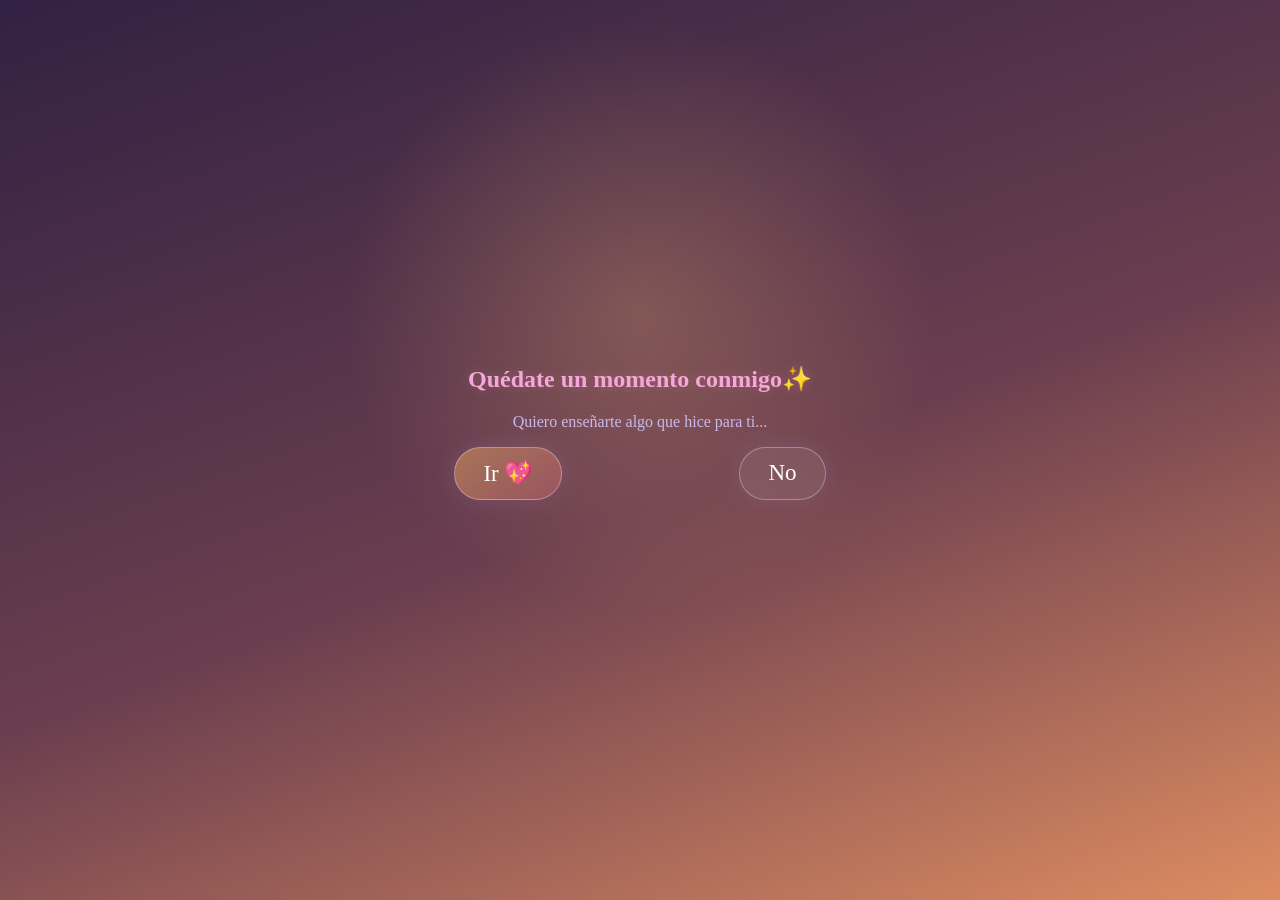
<file: index.html>
<!DOCTYPE html>
<html lang="es">

<head>
    <meta charset="UTF-8">

    <meta name="viewport"
        content="width=device-width, initial-scale=1.0">

    <title>For You ❤️</title>

    <link rel="stylesheet" href="css/base.css">
    <link rel="stylesheet" href="css/game.css">
</head>


<body>

    <!-- ==================================================
         PANTALLA DE INICIO
    ================================================== -->

    <section id="inicio">

        <div class="inicio-contenido">

            <h1>Quédate un momento conmigo✨</h1>

            <p>
                 Quiero enseñarte algo que hice para ti...
            </p>

          <div class="botones-inicio">
                <button id="si" type="button">
                    Ir 💖
                </button>

                <button id="no" type="button">
                    No
                </button>
          </div>

            <div id="respuestaNo"></div>

        </div>

    </section>

    <div id="explosion" aria-hidden="true"></div>


    <!-- ==================================================
         UNIVERSO
    ================================================== -->

    <main id="universo">


    <!-- ==================================================
         LUZ CENTRAL
    ================================================== -->

    <div id="brillo"></div>


    <!-- ==================================================
         ESTRELLAS
    ================================================== -->

    <div id="estrellas"></div>


    <!-- ==================================================
         ESTRELLAS FUGACES
    ================================================== -->

    <div id="estrellasFugaces"></div>


    <!-- ==================================================
         FRASES
    ================================================== -->

    <div id="frases"></div>


    <!-- ==================================================
         FOTOS
    ================================================== -->

    <div id="fotos"></div>

    <!-- La luz del final aparece sobre los recuerdos, no los reemplaza. -->
    <div id="goldenHour" aria-hidden="true">
        <div class="golden-sol"></div>
        <div class="golden-horizonte"></div>
    </div>

    <div id="mensajeFinal" aria-live="polite">
        <div class="mensaje-final-contenido">
            <span>Time is nothing when...</span>
            <strong>I'm here with you.</strong>
        </div>
    </div>

    <div id="mensajeCierre" aria-live="polite">ya es todo man</div>

    <section id="juegoOverlay" aria-label="Juego de supervivencia espacial">
        <div id="supervivenciaMensaje" aria-live="assertive">!!SOBREVIVE!!</div>
        <div class="juego-integrado">
            <div id="info">
                <span class="label">PUNTUACIÓN</span>
                <span id="puntuacion">0</span>
            </div>
            <main class="zona-juego">
                <canvas id="juego" width="800" height="600" data-autostart="false"
                    aria-label="Juego espacial. Muévete con WASD o las flechas y dispara con Z."></canvas>
                <div id="mensaje">
                    <div class="game-over">
                        <div class="explosion" aria-hidden="true">💥</div>
                        <h2>GAME OVER</h2>
                        <p>Tu puntuación: <strong id="puntuacionFinal">0</strong></p>
                        <button type="button" onclick="reiniciar()">🚀 VOLVER A JUGAR</button>
                    </div>
                </div>
            </main>
            <div class="juego-controles">Mover: WASD / flechas <span>·</span> Disparar: Z</div>
            <button id="habilitarMusica" type="button" hidden>Activar música</button>
        </div>
    </section>


    <!-- ==================================================
         RECUERDO
    ================================================== -->

    <div id="recuerdo">

    <div class="recuerdo-titulo">
        Un recuerdo nuestro ❤️
    </div>

    <img
        src="assets/whatsapp.png.png"
        alt="Nuestro recuerdo"
    >

</div>

</main>

<section id="pergaminoOverlay" class="pergamino-overlay" aria-label="Pergamino desbloqueado" hidden>
   
    <iframe src="pergamino.html" title="Pergamino desbloqueado" loading="lazy"></iframe>
</section>


    <!-- ==================================================
         JAVASCRIPT
    ================================================== -->

    <script type="module" src="touhou chino/js/juego.js"></script>
    <script type="module" src="js/main.js"></script>

</body>

</html>
</file>
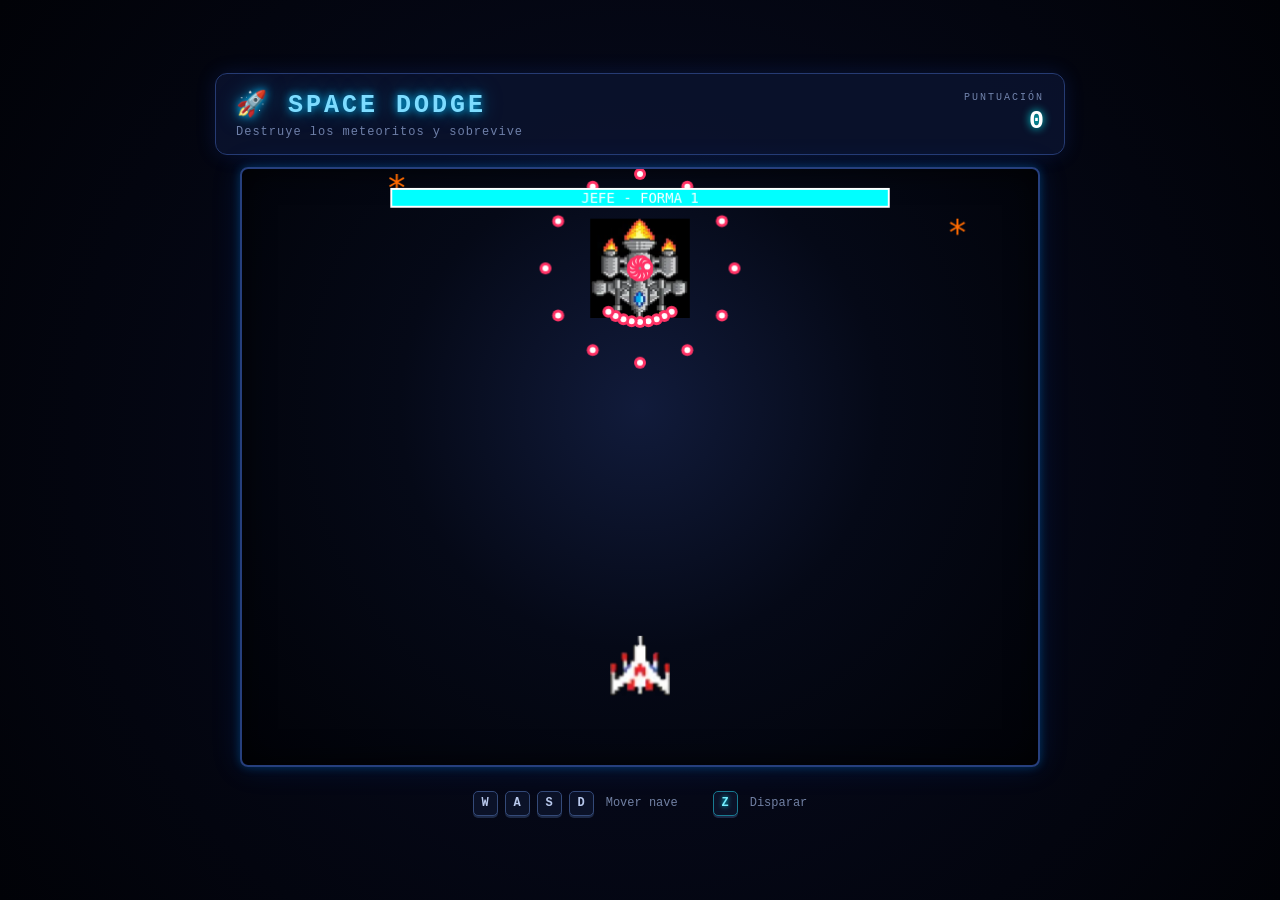
<file: touhou chino/index.html>
<!DOCTYPE html>
<html lang="es">

<head>
    <meta charset="UTF-8">
    <meta name="viewport" content="width=device-width, initial-scale=1.0">

    <title>Space Dodge</title>

    <link rel="stylesheet" href="css/main.css">
</head>

<body>

    <div class="juego-container">

        <header class="titulo">
            <div>
                <h1>🚀 SPACE DODGE</h1>
                <p>Destruye los meteoritos y sobrevive</p>
            </div>

            <div id="info">
                <span class="label">PUNTUACIÓN</span>
                <span id="puntuacion">0</span>
            </div>
        </header>


        <main class="zona-juego">

            <canvas
                id="juego"
                width="800"
                height="600">
            </canvas>

            <section id="pergaminoOverlay"
         class="pergamino-overlay"
         aria-label="Pergamino desbloqueado"
         hidden>

    <iframe
        src="../pergamino.html"
        title="Pergamino desbloqueado"
        loading="lazy">
    </iframe>

</section>

            <div id="mensaje">

                <div class="game-over">
                    <div class="explosion">💥</div>

                    <h2>GAME OVER</h2>

                    <p>
                        Tu puntuación:
                        <strong id="puntuacionFinal">0</strong>
                    </p>

                    <button onclick="reiniciar()">
                        🚀 VOLVER A JUGAR
                    </button>
                </div>

            </div>

        </main>


        <footer class="controles">

            <div>
                <span class="tecla">W</span>
                <span class="tecla">A</span>
                <span class="tecla">S</span>
                <span class="tecla">D</span>

                <span class="texto">
                    Mover nave
                </span>
            </div>

            <div>
                <span class="tecla tecla-disparo">Z</span>

                <span class="texto">
                    Disparar
                </span>
            </div>

        </footer>

    </div>


    <script type="module" src="js/juego.js"></script>

</body>
</html>
</file>
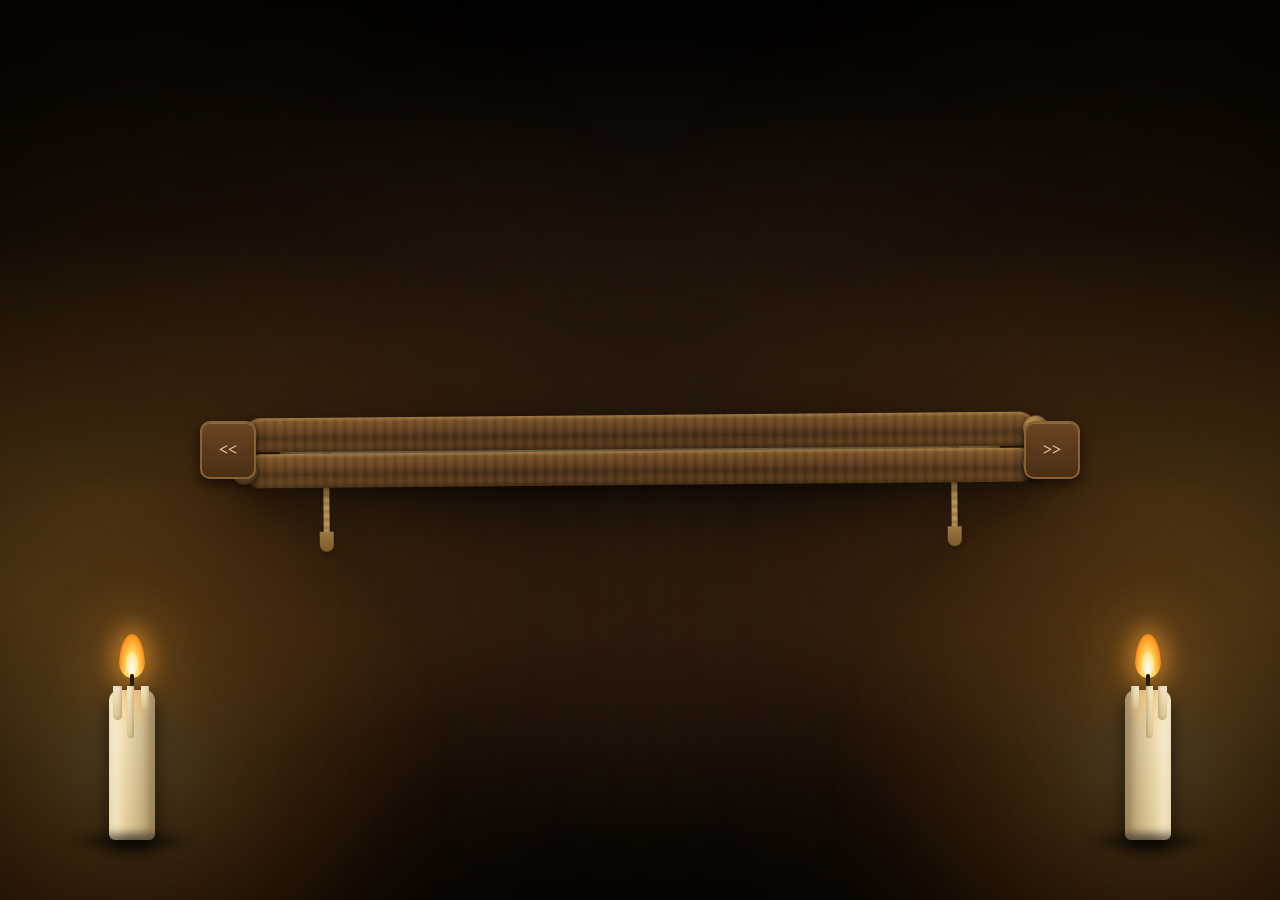
<file: pergamino.html>
<!DOCTYPE html>
<html lang="es">
<head>
<meta charset="UTF-8">
<meta name="viewport" content="width=device-width, initial-scale=1.0">
<title>Pergamino Interactivo</title>
<link rel="stylesheet" href="css/pergamino.css">
<script type="module" src="js/pergamino.js"></script>

</head>
<body>

  <div class="candlelight"></div>
    <!-- VELAS LATERALES -->
  <div class="candle candle-left">
    <div class="candle-glow"></div>
    <div class="flame">
      <div class="flame-inner"></div>
    </div>
    <div class="wick"></div>
    <div class="candle-body">
      <div class="drip drip-1"></div>
      <div class="drip drip-2"></div>
      <div class="drip drip-3"></div>
    </div>
    <div class="candle-shadow"></div>
  </div>

  <div class="candle candle-right">
    <div class="candle-glow"></div>
    <div class="flame">
      <div class="flame-inner"></div>
    </div>
    <div class="wick"></div>
    <div class="candle-body">
      <div class="drip drip-1"></div>
      <div class="drip drip-2"></div>
      <div class="drip drip-3"></div>
    </div>
    <div class="candle-shadow"></div>
  </div>


  <div class="scene">
    <button class="scroll-navigation" id="previousScroll" type="button"
      aria-label="Mostrar el pergamino anterior">&lt;&lt;</button>

    <div class="scroll-wrapper" id="scrollWrapper" role="button" tabindex="0"
      aria-expanded="false" aria-controls="scrollContent" aria-label="Abrir o cerrar el pergamino">

      <div class="rope left"></div>
      <div class="rope right"></div>

      <div class="rod rod-top"></div>

      <div class="parchment">
        <div class="poem-container">
          <div class="poem-ornament">❦ ❦ ❦</div>
          <h2 class="poem-title" id="scrollTitle"></h2>
          <div class="poem-divider"></div>

          <div class="poem" id="scrollContent" tabindex="0"
            aria-label="Contenido del pergamino; desplázate para continuar leyendo"></div>

          <div class="wax-seal"></div>
          <p class="scroll-count" id="scrollCount" aria-live="polite"></p>
        </div>
      </div>

      <div class="rod rod-bottom"></div>

    </div>

    <button class="scroll-navigation" id="nextScroll" type="button"
      aria-label="Mostrar el siguiente pergamino">&gt;&gt;</button>
  </div>

</body>
</html>
</file>
<file: css/base.css>
* {
    box-sizing: border-box;
}

html,
body {
    width: 100%;
    height: 100%;
    margin: 0;
}

body {
    overflow: hidden;
    background: #02020b;
    font-family: "caveat", cursive;
}

#universo {
    position: relative;
    width: 100vw;
    height: 100vh;
    overflow: hidden;
    background:
        radial-gradient(ellipse at 50% 52%, rgba(116, 95, 190, .20), transparent 46%),
        linear-gradient(180deg, #030817 0%, #09152f 34%, #28204d 64%, #100d25 100%);
    transition: background 2.5s ease;
}

#frases,
#fotos {
    position: absolute;
    inset: 0;
    overflow: hidden;
    pointer-events: none;
    contain: layout paint;
}
</file>
<file: css/game.css>
#juegoOverlay {
    position: absolute;
    inset: 0;
    z-index: 20;
    display: flex;
    align-items: center;
    justify-content: center;
    overflow: hidden;
    opacity: 0;
    visibility: hidden;
    pointer-events: none;
    transition: opacity 1.5s ease, visibility 0s linear 1.5s;
}

#universo.fase-supervivencia #juegoOverlay {
    opacity: 1;
    visibility: visible;
    pointer-events: auto;
    transition: opacity 1.5s ease;
}

#universo.pergamino-secreto #juegoOverlay {
    opacity: 1;
    visibility: visible;
    pointer-events: auto;
    transition: none;
}

.juego-integrado {
    position: relative;
    display: flex;
    flex-direction: column;
    align-items: center;
    gap: 10px;
    width: min(850px, 96vw);
    padding: 18px;
    color: #fff;
    font-family: "Courier New", monospace;
    text-shadow: 0 0 8px #00ffff;
}

#juegoOverlay #info {
    display: flex;
    flex-direction: column;
    align-items: center;
    gap: 3px;
    color: white;
}

#juegoOverlay #info .label {
    color: #b9c9ed;
    font-size: 10px;
    letter-spacing: 2px;
}

#juegoOverlay #puntuacion {
    font-size: 22px;
    font-weight: bold;
}

.zona-juego {
    position: relative;
    display: flex;
    justify-content: center;
    width: 100%;
}

.pergamino-overlay {
    position: fixed;
    inset: 0;
    z-index: 1001;
    display: flex;
    justify-content: center;
    background: rgba(0, 0, 0, .82);
    opacity: 1;
}

.pergamino-overlay[hidden] {
    display: none;
}

.pergamino-overlay.portal-transicion {
    background: #000;
    opacity: 0;
    transition: opacity 1.8s ease;
}

.pergamino-overlay.portal-transicion.portal-oscurece {
    opacity: 1;
}

.pergamino-overlay iframe {
    width: 100%;
    height: 100%;
    border: 0;
}

.pergamino-overlay.portal-transicion iframe {
    opacity: 0;
    transition: opacity 2.4s ease;
}

.pergamino-overlay.portal-transicion.portal-ilumina iframe {
    opacity: 1;
}

.cerrar-pergamino {
    position: absolute;
    top: 12px;
    right: 12px;
    z-index: 1;
}

.pergamino-overlay.portal-transicion .cerrar-pergamino {
    opacity: 0;
    transition: opacity 2.4s ease;
}

.pergamino-overlay.portal-transicion.portal-ilumina .cerrar-pergamino {
    opacity: 1;
}

#juegoOverlay #juego {
    display: block;
    width: min(800px, 92vw);
    height: auto;
    max-height: 68vh;
    aspect-ratio: 4 / 3;
    border: 1px solid rgba(125, 220, 255, .65);
    border-radius: 8px;
    background: rgba(1, 2, 7, .12);
    box-shadow: 0 0 22px rgba(0, 150, 255, .35);
}

#juegoOverlay #mensaje {
    position: absolute;
    inset: 0;
    display: none;
    align-items: center;
    justify-content: center;
    border-radius: 8px;
    background: rgba(0, 0, 15, .78);
    backdrop-filter: blur(3px);
}

#juegoOverlay .game-over {
    padding: 25px 38px;
    border: 1px solid #31529c;
    border-radius: 15px;
    background: rgba(8, 14, 35, .96);
    text-align: center;
    box-shadow: 0 0 25px rgba(0, 150, 255, .3);
}

#juegoOverlay .explosion {
    margin-bottom: 5px;
    font-size: 40px;
    animation: supervivencia-pulso .8s infinite alternate;
}

#juegoOverlay .game-over h2 {
    margin: 5px 0 15px;
    color: #ff5364;
    font-size: 28px;
    letter-spacing: 4px;
}

#juegoOverlay .game-over p {
    color: #b9c9ed;
}

#juegoOverlay .game-over strong {
    color: white;
    font-size: 20px;
}

#juegoOverlay button {
    margin-top: 12px;
    padding: 10px 18px;
    border: 1px solid #2c91c9;
    border-radius: 7px;
    background: linear-gradient(180deg, #1674a8, #0b3d61);
    color: white;
    font: bold 12px "Courier New", monospace;
    cursor: pointer;
}

.juego-controles {
    color: rgba(224, 235, 255, .85);
    font: 12px "Courier New", monospace;
    text-align: center;
    text-shadow: 0 0 8px #00bfff;
}

.juego-controles span {
    padding: 0 8px;
    color: #7ddcff;
}

#habilitarMusica:not([hidden]) {
    display: block;
}

#supervivenciaMensaje {
    position: absolute;
    top: 9vh;
    left: 50%;
    z-index: 2;
    color: #fff;
    font: 900 clamp(32px, 7vw, 76px) "Courier New", monospace;
    letter-spacing: .08em;
    text-align: center;
    text-shadow: 0 0 10px #ff315b, 0 0 28px #ff164e, 0 0 55px #ff0055;
    opacity: 0;
    visibility: hidden;
    pointer-events: none;
    transform: translateX(-50%);
}

#supervivenciaMensaje.visible {
    opacity: 1;
    visibility: visible;
    animation: supervivencia-temblor .12s linear infinite;
}

@keyframes supervivencia-temblor {
    0%, 100% { transform: translate(-50%, 0) rotate(0); }
    25% { transform: translate(calc(-50% - 3px), 2px) rotate(-1deg); }
    50% { transform: translate(calc(-50% + 3px), -2px) rotate(1deg); }
    75% { transform: translate(calc(-50% - 2px), -1px) rotate(-.5deg); }
}

@keyframes supervivencia-pulso {
    from { transform: scale(.9); opacity: .7; }
    to { transform: scale(1.1); opacity: 1; }
}

@media (max-width: 600px) {
    #juegoOverlay {
        align-items: flex-end;
    }

    .juego-integrado {
        gap: 7px;
        padding: 8px;
    }

    #juegoOverlay #juego {
        width: min(92vw, 800px);
        max-height: 58vh;
    }

    #supervivenciaMensaje {
        top: 13vh;
    }

    .juego-controles {
        font-size: 10px;
    }
}

@media (prefers-reduced-motion: reduce) {
    #supervivenciaMensaje.visible {
        animation: none;
    }
}
</file>
<file: touhou chino/css/main.css>
/* ==========================================
   CONFIGURACIÓN GENERAL
========================================== */

* {
    box-sizing: border-box;
}

html,
body {
    margin: 0;
    padding: 0;

    width: 100%;
    min-height: 100%;

    font-family:
        "Courier New",
        monospace;

    background:
        radial-gradient(
            circle at center,
            #101936 0%,
            #050817 45%,
            #010207 100%
        );

    color: white;
}


/* ==========================================
   FONDO
========================================== */

body {
    display: flex;

    justify-content: center;
    align-items: center;

    min-height: 100vh;

    overflow: hidden;
}


/* ==========================================
   CONTENEDOR DEL JUEGO
========================================== */

.juego-container {

    width: 850px;

    max-width: 95vw;

    position: relative;
}


/* ==========================================
   TÍTULO
========================================== */

.titulo {

    display: flex;

    justify-content: space-between;

    align-items: center;

    margin-bottom: 12px;

    padding: 15px 20px;

    background:
        rgba(10, 18, 45, 0.9);

    border: 1px solid #263b73;

    border-radius: 12px;

    box-shadow:
        0 0 20px rgba(40, 100, 255, 0.15);
}


.titulo h1 {

    margin: 0;

    font-size: 25px;

    letter-spacing: 3px;

    color: #7ddcff;

    text-shadow:
        0 0 8px #00bfff,
        0 0 20px rgba(0, 191, 255, 0.5);
}


.titulo p {

    margin: 5px 0 0;

    color: #6e7fa8;

    font-size: 12px;

    letter-spacing: 1px;
}


/* ==========================================
   PUNTUACIÓN
========================================== */

#info {

    display: flex;

    flex-direction: column;

    align-items: flex-end;

    gap: 4px;
}


#info .label {

    font-size: 10px;

    letter-spacing: 2px;

    color: #7284ad;
}


#puntuacion {

    font-size: 25px;

    font-weight: bold;

    color: #ffffff;

    text-shadow:
        0 0 8px #00ffff;
}


/* ==========================================
   ZONA DEL JUEGO
========================================== */

.zona-juego {

    position: relative;

    width: 100%;

    display: flex;

    justify-content: center;
}

.pergamino-overlay {
    position: fixed;
    inset: 0;
    z-index: 1001;
    display: flex;
    justify-content: center;
    background: rgba(0, 0, 0, 0.82);
    opacity: 1;
}

.pergamino-overlay[hidden] {
    display: none;
}

.pergamino-overlay.portal-transicion {
    background: #000;
    opacity: 0;
    transition: opacity 1.8s ease;
}

.pergamino-overlay.portal-transicion.portal-oscurece {
    opacity: 1;
}

.pergamino-overlay iframe {
    width: 100%;
    height: 100%;
    border: 0;
}

.pergamino-overlay.portal-transicion iframe {
    opacity: 0;
    transition: opacity 2.4s ease;
}

.pergamino-overlay.portal-transicion.portal-ilumina iframe {
    opacity: 1;
}

.cerrar-pergamino {
    position: absolute;
    top: 12px;
    right: 12px;
    z-index: 1;
}


/* ==========================================
   CANVAS
========================================== */

canvas {

    display: block;

    width: 800px;

    height: 600px;

    max-width: 100%;

    background:

        radial-gradient(
            circle at 50% 40%,
            #111b3b 0%,
            #050917 45%,
            #010207 100%
        );

    border: 2px solid #263f7d;

    border-radius: 8px;

    box-shadow:

        0 0 10px rgba(0, 150, 255, 0.3),

        0 0 30px rgba(0, 100, 255, 0.15),

        inset 0 0 30px rgba(0, 0, 0, 0.8);
}


/* ==========================================
   PANTALLA GAME OVER
========================================== */

#mensaje {

    position: absolute;

    inset: 0;

    display: none;

    justify-content: center;

    align-items: center;

    background:
        rgba(0, 0, 15, 0.78);

    backdrop-filter:
        blur(3px);

    border-radius: 8px;
}


/* ==========================================
   PANEL GAME OVER
========================================== */

.game-over {

    text-align: center;

    padding: 35px 55px;

    background:
        rgba(8, 14, 35, 0.96);

    border: 1px solid #31529c;

    border-radius: 15px;

    box-shadow:
        0 0 25px rgba(0, 150, 255, 0.3);
}


.explosion {

    font-size: 50px;

    margin-bottom: 5px;

    animation:
        explosion 0.8s infinite alternate;
}


.game-over h2 {

    margin: 5px 0 15px;

    font-size: 36px;

    letter-spacing: 5px;

    color: #ff5364;

    text-shadow:
        0 0 10px #ff3048;
}


.game-over p {

    color: #9ba9cc;

    font-size: 15px;
}


.game-over strong {

    color: white;

    font-size: 20px;
}


/* ==========================================
   BOTÓN
========================================== */

button {

    margin-top: 15px;

    padding: 13px 25px;

    border: 1px solid #2c91c9;

    border-radius: 7px;

    background:
        linear-gradient(
            180deg,
            #1674a8,
            #0b3d61
        );

    color: white;

    font-family:
        "Courier New",
        monospace;

    font-weight: bold;

    letter-spacing: 1px;

    cursor: pointer;

    transition:
        transform 0.15s,
        box-shadow 0.15s;
}


button:hover {

    transform:
        translateY(-2px);

    box-shadow:
        0 0 15px rgba(0, 200, 255, 0.5);
}


button:active {

    transform:
        translateY(0);
}


/* ==========================================
   CONTROLES
========================================== */

.controles {

    display: flex;

    justify-content: center;

    gap: 35px;

    margin-top: 12px;

    padding: 12px;

    color: #7180a3;

    font-size: 12px;
}


.controles > div {

    display: flex;

    align-items: center;

    gap: 5px;
}


.tecla {

    display: inline-flex;

    justify-content: center;

    align-items: center;

    width: 25px;

    height: 25px;

    margin-right: 2px;

    border: 1px solid #344a78;

    border-radius: 5px;

    background: #0b1228;

    color: #b9c9ed;

    font-weight: bold;

    box-shadow:
        0 2px 0 #1d2946;
}


.tecla-disparo {

    color: #75efff;

    border-color: #187b91;

    text-shadow:
        0 0 5px #00eaff;
}


.texto {

    margin-left: 5px;
}


/* ==========================================
   ANIMACIONES
========================================== */

@keyframes explosion {

    from {

        transform:
            scale(0.9);

        opacity: 0.7;
    }

    to {

        transform:
            scale(1.1);

        opacity: 1;
    }
}


/* ==========================================
   PANTALLAS PEQUEÑAS
========================================== */

@media (max-width: 700px) {

    .titulo {

        padding: 10px 12px;
    }

    .titulo h1 {

        font-size: 17px;
    }

    .titulo p {

        display: none;
    }

    #puntuacion {

        font-size: 20px;
    }

    .controles {

        gap: 10px;

        font-size: 10px;
    }

    .texto {

        display: none;
    }

}
</file>
<file: css/pergamino.css>
/* ============================================================
PERGAMINO INTERACTIVO — CSS AVANZADO
============================================================ */

* { margin: 0; padding: 0; box-sizing: border-box; }

body {
min-height: 100vh;
display: flex;
align-items: center;
justify-content: center;

font-family: 'Georgia', 'Times New Roman', serif;

background:
    /* Luz muy tenue detrás del pergamino */
    radial-gradient(
    ellipse at 50% 48%,
    rgba(100, 70, 35, 0.22) 0%,
    rgba(45, 28, 14, 0.30) 35%,
    transparent 60%
    ),

    /* Zona de oscuridad izquierda */
    radial-gradient(
    ellipse at 0% 50%,
    rgba(0, 0, 0, 0.72) 0%,
    transparent 48%
    ),

    /* Zona de oscuridad derecha */
    radial-gradient(
    ellipse at 100% 50%,
    rgba(0, 0, 0, 0.72) 0%,
    transparent 48%
    ),

    /* Oscuridad superior */
    linear-gradient(
    180deg,
    #080503 0%,
    #160d07 35%,
    #21140a 70%,
    #0a0603 100%
    );

overflow: hidden;
}



    /* ----------------------------------------------------------
    VELAS LATERALES
    ---------------------------------------------------------- */
.candle {
    position: fixed;
    bottom: 60px;
    width: 60px;
    z-index: 15;
    pointer-events: none;
}

.candle-left  { left: 8%; }
.candle-right { right: 8%; transform: scaleX(-1); } /* espejo */

/* --- Cuerpo de cera --- */
.candle-body {
    position: relative;
    width: 46px;
    height: 150px;
    margin: 0 auto;
    border-radius: 10px 10px 6px 6px;
    background:
    /* vetas y brillo de la cera */
    linear-gradient(90deg,
        rgba(255,255,255,0.0) 0%,
        rgba(255,245,215,0.55) 18%,
        rgba(230,210,160,0.15) 40%,
        rgba(120,90,50,0.35) 90%),
    linear-gradient(180deg, #f0e0b8 0%, #dcc794 100%);
    box-shadow:
    inset -6px 0 10px rgba(90, 60, 25, 0.35),
    inset 4px 0 8px rgba(255, 250, 230, 0.5),
    0 10px 20px rgba(0,0,0,0.6);
}

/* Llama que ilumina la parte superior de la cera */
.candle-body::before {
    content: '';
    position: absolute;
    top: 0;
    left: 0;
    width: 100%;
    height: 40px;
    border-radius: 10px 10px 0 0;
    background: radial-gradient(ellipse at 50% 0%,
                rgba(255, 190, 90, 0.55), transparent 75%);
    animation: waxGlow 2.8s ease-in-out infinite;
}

/* --- Cera derretida (gotas) --- */
.drip {
    position: absolute;
    top: -4px;
    background: linear-gradient(180deg, #f5e8c8, #d8c48e);
    border-radius: 0 0 8px 8px;
    box-shadow: inset -2px 0 3px rgba(90,60,25,0.25);
}

.drip-1 { left: 4px;  width: 9px; height: 34px; }
.drip-2 { left: 18px; width: 7px; height: 52px; }
.drip-3 { left: 32px; width: 8px; height: 24px; }

/* --- Mecha --- */
.wick {
    position: absolute;
    top: -16px;
    left: 50%;
    transform: translateX(-50%);
    width: 4px;
    height: 16px;
    background: linear-gradient(180deg, #1a120a, #3a2a15);
    border-radius: 2px;
}

/* --- Llama --- */
.flame {
    position: absolute;
    top: -56px;
    left: 50%;
    transform: translateX(-50%);
    width: 26px;
    height: 44px;
    background: radial-gradient(ellipse at 50% 80%,
                #fff8dc 0%, #ffd45e 35%,
                #ff9820 65%, rgba(255, 90, 20, 0.0) 100%);
    border-radius: 50% 50% 50% 50% / 65% 65% 35% 35%;
    filter: blur(0.4px);
    transform-origin: 50% 100%;
    animation: flickerFlame 2.2s ease-in-out infinite;
    box-shadow:
    0 0 20px 8px rgba(255, 170, 60, 0.45),
    0 0 60px 25px rgba(255, 140, 40, 0.20);
}

.flame-inner {
    position: absolute;
    bottom: 4px;
    left: 50%;
    transform: translateX(-50%);
    width: 12px;
    height: 22px;
    background: radial-gradient(ellipse at 50% 80%,
                #ffffff 0%, #ffe9a0 60%, transparent 100%);
    border-radius: 50% 50% 50% 50% / 60% 60% 40% 40%;
    animation: flickerFlame 1.6s ease-in-out infinite reverse;
}

/* ============================================================
ILUMINACIÓN REALISTA DE LAS VELAS
============================================================ */

/* Halo principal de cada llama */
.candle-glow {
position: absolute;
top: -210px;
left: 50%;
transform: translateX(-50%);

width: 620px;
height: 620px;
border-radius: 50%;

background:
    radial-gradient(
    circle at 50% 45%,
    rgba(255, 235, 160, 0.18) 0%,
    rgba(255, 190, 80, 0.13) 18%,
    rgba(255, 150, 40, 0.075) 38%,
    rgba(255, 120, 30, 0.025) 58%,
    transparent 74%
    );

filter: blur(8px);
mix-blend-mode: screen;

animation:
    candleLight 2.1s ease-in-out infinite alternate,
    candleDrift 4.7s ease-in-out infinite;
}


/* Luz irregular que afecta al pergamino */
.scene::before,
.scene::after {
content: '';
position: fixed;
top: -20%;
width: 65vw;
height: 150vh;

pointer-events: none;
z-index: 8;

filter: blur(12px);
mix-blend-mode: screen;
}


/* Luz de la vela izquierda */
.scene::before {
left: -5%;

background:
    radial-gradient(
    ellipse at 12% 58%,
    rgba(255, 185, 75, 0.16) 0%,
    rgba(255, 155, 45, 0.10) 20%,
    rgba(255, 130, 30, 0.045) 42%,
    transparent 70%
    );

animation:
    candleSweepLeft 2.8s ease-in-out infinite alternate;
}


/* Luz de la vela derecha */
.scene::after {
right: -5%;

background:
    radial-gradient(
    ellipse at 88% 58%,
    rgba(255, 185, 75, 0.16) 0%,
    rgba(255, 155, 45, 0.10) 20%,
    rgba(255, 130, 30, 0.045) 42%,
    transparent 70%
    );

animation:
    candleSweepRight 3.1s ease-in-out infinite alternate;
}


/* ============================================================
SOMBRA AMBIENTAL DE LAS VELAS
============================================================ */

.candle-shadow {
position: absolute;
bottom: -14px;
left: 50%;

width: 130px;
height: 25px;

transform: translateX(-50%);

border-radius: 50%;

background:
    radial-gradient(
    ellipse at center,
    rgba(0, 0, 0, 0.65) 0%,
    rgba(0, 0, 0, 0.38) 35%,
    rgba(0, 0, 0, 0.12) 60%,
    transparent 75%
    );

filter: blur(3px);

animation: candleShadow 2.3s ease-in-out infinite;
}


/* ============================================================
ANIMACIONES NATURALES DE LA LUZ
============================================================ */

@keyframes candleLight {

0% {
    opacity: 0.65;
    transform: translateX(-50%) scale(0.94);
}

20% {
    opacity: 0.85;
    transform: translateX(-51%) scale(1.02);
}

43% {
    opacity: 0.72;
    transform: translateX(-48%) scale(0.97);
}

67% {
    opacity: 0.92;
    transform: translateX(-52%) scale(1.06);
}

82% {
    opacity: 0.70;
    transform: translateX(-49%) scale(0.96);
}

100% {
    opacity: 0.82;
    transform: translateX(-50%) scale(1);
}
}


@keyframes candleDrift {

0% {
    margin-left: -5px;
}

50% {
    margin-left: 8px;
}

100% {
    margin-left: -3px;
}
}


/* Barrido irregular de luz izquierda */
@keyframes candleSweepLeft {

0% {
    opacity: 0.55;
    transform: translateX(-18px) scale(0.96);
}

30% {
    opacity: 0.85;
    transform: translateX(8px) scale(1.02);
}

55% {
    opacity: 0.62;
    transform: translateX(-4px) scale(0.98);
}

80% {
    opacity: 0.92;
    transform: translateX(18px) scale(1.04);
}

100% {
    opacity: 0.68;
    transform: translateX(2px) scale(1);
}
}


/* Barrido irregular de luz derecha */
@keyframes candleSweepRight {

0% {
    opacity: 0.68;
    transform: translateX(18px) scale(1);
}

25% {
    opacity: 0.90;
    transform: translateX(-8px) scale(1.04);
}

50% {
    opacity: 0.58;
    transform: translateX(5px) scale(0.97);
}

75% {
    opacity: 0.88;
    transform: translateX(-15px) scale(1.03);
}

100% {
    opacity: 0.65;
    transform: translateX(-2px) scale(0.98);
}
}


/* Sombra que cambia con el movimiento de la llama */
@keyframes candleShadow {

0%,
100% {
    opacity: 0.65;
    transform: translateX(-50%) scaleX(0.90) scaleY(0.85);
}

25% {
    opacity: 0.48;
    transform: translateX(-47%) scaleX(1.08) scaleY(0.95);
}

50% {
    opacity: 0.72;
    transform: translateX(-53%) scaleX(0.82) scaleY(0.80);
}

75% {
    opacity: 0.42;
    transform: translateX(-49%) scaleX(1.16) scaleY(1);
}
}

/* Las varillas proyectan sombra simulada sobre el papel */
.rod { z-index: 6; }

/* ----------------------------------------------------------
    NUEVAS ANIMACIONES
    ---------------------------------------------------------- */
@keyframes flickerFlame {
    0%, 100% { transform: translateX(-50%) scale(1) rotate(0deg); }
    25%      { transform: translateX(-52%) scale(1.05, 0.95) rotate(-2deg); }
    50%      { transform: translateX(-48%) scale(0.95, 1.08) rotate(2deg); }
    70%      { transform: translateX(-51%) scale(1.02, 0.98) rotate(-1deg); }
}

@keyframes glowPulse {
    0%, 100% { opacity: 0.85; transform: translateX(-50%) scale(1); }
    50%      { opacity: 1;    transform: translateX(-50%) scale(1.12); }
}

@keyframes waxGlow {
    0%, 100% { opacity: 0.7; }
    50%      { opacity: 1; }
}

@keyframes shadowPulse {
    0%, 100% { opacity: 0.8; transform: translateX(-50%) scaleX(1); }
    50%      { opacity: 0.5; transform: translateX(-50%) scaleX(1.15); }
}

/* Barridos de luz que recorren el pergamino, como si el aire
    moviera las llamas */
@keyframes lightSweepL {
    0%, 100% { opacity: 0.7; transform: translateX(0); }
    50%      { opacity: 1;   transform: translateX(30px); }
}

@keyframes lightSweepR {
    0%, 100% { opacity: 0.7; transform: translateX(0); }
    50%      { opacity: 1;   transform: translateX(-30px); }
}

/* ----------------------------------------------------------
    RESPONSIVE DE LAS VELAS
    ---------------------------------------------------------- */
@media (max-width: 900px) {
    .candle { display: none; } /* en móvil estorbarían */
    .scene::before, .scene::after { display: none; }
}




/* ----------------------------------------------------------
    VARIABLES DE ESTADO
    ---------------------------------------------------------- */
:root {
  --scroll-duration: 1.4s;
  --parchment: #e8d5a3;
}

/* ----------------------------------------------------------
    ESCENARIO: luz de vela + polvo flotante
    ---------------------------------------------------------- */
.scene { position: relative; z-index: 1; }

.candlelight {
position: fixed;
inset: 0;
pointer-events: none;

background:
    radial-gradient(
    ellipse at 8% 55%,
    rgba(255, 170, 55, 0.13),
    transparent 38%
    ),
    radial-gradient(
    ellipse at 92% 55%,
    rgba(255, 170, 55, 0.13),
    transparent 38%
    );

animation: ambientCandleFlicker 2.4s ease-in-out infinite;
z-index: 10;

mix-blend-mode: screen;
}


@keyframes ambientCandleFlicker {

0% {
    opacity: 0.65;
}

18% {
    opacity: 0.85;
}

37% {
    opacity: 0.72;
}

51% {
    opacity: 0.95;
}

68% {
    opacity: 0.70;
}

84% {
    opacity: 0.88;
}

100% {
    opacity: 0.68;
}
}

/* Transición suave entre pergaminos */
.scroll-wrapper.changing .parchment {
filter: brightness(0.72);
}

.scroll-wrapper.changing .poem-container {
opacity: 0;
transform: translateY(10px);
transition: opacity 0.45s ease, transform 0.45s ease;
}

.scroll-wrapper:hover .parchment {
filter: brightness(1.05);
}

/* ----------------------------------------------------------
    CONTENEDOR DEL PERGAMINO
    ---------------------------------------------------------- */
.scroll-wrapper {
position: relative;
width: min(720px, calc(100vw - 140px));
display: flex;
justify-content: center;
cursor: pointer;

transform: rotate(-0.5deg);

filter:
    drop-shadow(0 20px 25px rgba(0, 0, 0, 0.65))
    drop-shadow(0 35px 70px rgba(0, 0, 0, 0.55));
}

.scroll-wrapper:focus-visible {
    outline: 3px solid #f5d58d;
    outline-offset: 8px;
}

/* ----------------------------------------------------------
    VARILLAS SUPERIOR E INFERIOR (madera)
    ---------------------------------------------------------- */
.rod {
    position: absolute;
    left: -5%;
    width: 110%;
    height: 34px;
    border-radius: 17px;
    background:
    /* vetas de madera */
    repeating-linear-gradient(90deg,
        rgba(0,0,0,0.10) 0px, transparent 3px,
        rgba(255,255,255,0.05) 6px, transparent 10px),
    linear-gradient(180deg, #7a5228 0%, #5a3a1e 40%,
                    #3d2712 60%, #6b4522 100%);
    box-shadow:
    0 6px 14px rgba(0,0,0,0.6),
    inset 0 2px 3px rgba(255,210,140,0.3),
    inset 0 -3px 5px rgba(0,0,0,0.5);
    z-index: 5;
}

.rod::before, .rod::after {
    /* pomos de las varillas */
    content: '';
    position: absolute;
    top: 50%;
    width: 26px;
    height: 26px;
    border-radius: 50%;
    background: radial-gradient(circle at 35% 30%,
                #d4a55a, #8a6134 55%, #4a2e14);
    box-shadow: 0 3px 6px rgba(0,0,0,0.6),
                inset 0 -2px 4px rgba(0,0,0,0.4);
}

.rod::before { left: -13px; transform: translateY(-50%); }
.rod::after  { right: -13px; transform: translateY(-50%); }

.rod-top    { top: 0; }
.rod-bottom { bottom: 0; }

/* ----------------------------------------------------------
    CUERDAS LATERALES
    ---------------------------------------------------------- */
.rope {
    position: absolute;
    top: 10px;
    width: 6px;
    height: 110px;
    background: repeating-linear-gradient(180deg,
                #b8955c 0px, #96733d 4px, #b8955c 8px);
    border-radius: 3px;
    box-shadow: 1px 0 2px rgba(0,0,0,0.5);
    z-index: 4;
    transform-origin: top center;
    animation: sway 4s ease-in-out infinite;
}

.rope.left  { left: 6%;  animation-delay: 0s; }
.rope.right { right: 6%; animation-delay: -2s; }

@keyframes sway {
    0%, 100% { transform: rotate(3deg); }
    50%      { transform: rotate(-3deg); }
}

.rope::after {
    /* borla / nudo */
    content: '';
    position: absolute;
    bottom: -14px;
    left: 50%;
    transform: translateX(-50%);
    width: 14px;
    height: 20px;
    border-radius: 0 0 7px 7px;
    background: linear-gradient(180deg, #96733d, #6e5228);
    box-shadow: 0 2px 4px rgba(0,0,0,0.5);
}

/* ----------------------------------------------------------
    EL PERGAMINO (papel)
    ---------------------------------------------------------- */
.parchment {
    position: relative;
    width: 100%;
    /* Altura animada: cerrado es un rollito, abierto muestra todo */
    height: 70px;
    overflow: hidden;
    transition: height var(--scroll-duration) cubic-bezier(0.65, 0, 0.35, 1),
                filter 0.3s ease;
    background:
    /* manchas y envejecido */
    radial-gradient(ellipse 300px 200px at 15% 20%, rgba(150,110,50,0.25), transparent 70%),
    radial-gradient(ellipse 250px 300px at 85% 75%, rgba(140,100,45,0.30), transparent 70%),
    radial-gradient(ellipse 150px 100px at 50% 90%, rgba(120,85,35,0.20), transparent 70%),
    /* fibra de papel */
    repeating-linear-gradient(2deg,
        rgba(0,0,0,0.015) 0px, transparent 2px),
    /* base */
    linear-gradient(180deg, var(--parchment) 0%, #dfc890 40%,
                    var(--parchment) 100%);
    box-shadow:
    inset 0 0 60px rgba(120, 85, 35, 0.45),
    inset 0 0 12px rgba(90, 60, 20, 0.35);
    z-index: 3;
}

/* Estado abierto */
.scroll-wrapper.open .parchment { height: min(800px, calc(100vh - 48px)); }

/* ----------------------------------------------------------
    BORDES DESGASTADOS DEL PERGAMINO
    ---------------------------------------------------------- */
.parchment::before,
.parchment::after {
    content: '';
    position: absolute;
    top: 0;
    bottom: 0;
    width: 26px;
    z-index: 2;
    pointer-events: none;
}

.parchment::before {
    left: 0;
    background: linear-gradient(90deg,
    rgba(120, 85, 35, 0.55), rgba(120, 85, 35, 0.15) 50%, transparent);
}

.parchment::after {
    right: 0;
    background: linear-gradient(-90deg,
    rgba(120, 85, 35, 0.55), rgba(120, 85, 35, 0.15) 50%, transparent);
}

/* ----------------------------------------------------------
    CONTENIDO: EL POEMA
    ---------------------------------------------------------- */
.poem-container {
    position: relative;
    height: 100%;
    display: flex;
    flex-direction: column;
    align-items: center;
    justify-content: center;
    padding: 70px 70px;
    opacity: 0;
    transform: translateY(20px);
    transition:
    opacity 0.8s ease calc(var(--scroll-duration) * 0.55),
    transform 0.8s ease calc(var(--scroll-duration) * 0.55);
}

.scroll-wrapper.open .poem-container {
    opacity: 1;
    transform: translateY(0);
}

/* Ornamento decorativo del poema */
.poem-ornament {
    font-size: 2.2rem;
    color: #7a5228;
    letter-spacing: 8px;
    margin-bottom: 24px;
    text-shadow: 1px 1px 0 rgba(255, 240, 200, 0.6);
}

.poem-title {
    font-size: 1.9rem;
    font-variant: small-caps;
    letter-spacing: 4px;
    color: #4a2e14;
    margin-bottom: 8px;
    text-align: center;
}

.poem-divider {
    width: 180px;
    height: 2px;
    margin: 18px auto 30px;
    background: linear-gradient(90deg, transparent, #7a5228, transparent);
    position: relative;
}

.poem-divider::after {
    content: '❦';
    position: absolute;
    top: 50%;
    left: 50%;
    transform: translate(-50%, -50%);
    background: var(--parchment);
    padding: 0 12px;
    color: #7a5228;
    font-size: 1.1rem;
}

.poem {
    font-size: 1.25rem;
    line-height: 2.2;
    text-align: center;
    color: #3d2b12;
    font-style: italic;
    max-width: 480px;
    max-height: 440px;
    overflow-y: auto;
    overscroll-behavior: contain;
    padding: 0 14px 72px;
    scrollbar-color: #8a6134 rgba(122, 82, 40, 0.14);
    scrollbar-width: thin;
}

@supports (height: 100dvh) {
    .scroll-wrapper.open .parchment { height: min(800px, calc(100dvh - 48px)); }
    .poem { max-height: max(160px, min(440px, calc(100dvh - 360px))); }
}

.poem::-webkit-scrollbar {
    width: 8px;
}

.poem::-webkit-scrollbar-track {
    border-radius: 4px;
    background: rgba(122, 82, 40, 0.14);
}

.poem::-webkit-scrollbar-thumb {
    border: 1px solid rgba(255, 240, 200, 0.45);
    border-radius: 4px;
    background: #8a6134;
}

.poem:focus-visible {
    outline: 2px solid #8a6134;
    outline-offset: 3px;
}

.poem p { margin-bottom: 6px; }

/* Sello de cera decorativo */
.wax-seal {
    position: absolute;
    bottom: 50px;
    right: 55px;
    width: 64px;
    height: 64px;
    border-radius: 50%;
    background: radial-gradient(circle at 35% 30%,
                #a03028, #7a1f1a 55%, #4d0f0c);
    box-shadow:
    0 4px 10px rgba(0,0,0,0.5),
    inset 0 3px 6px rgba(255,150,120,0.35),
    inset 0 -4px 8px rgba(0,0,0,0.5);
    display: flex;
    align-items: center;
    justify-content: center;
    transform: rotate(-12deg);
}

.wax-seal::before {
    content: '✦';
    color: rgba(255, 200, 180, 0.7);
    font-size: 1.6rem;
}

.wax-seal::after {
    /* forma irregular de cera */
    content: '';
    position: absolute;
    inset: -4px;
    border-radius: 48% 52% 55% 45% / 52% 46% 54% 48%;
    border: 2px solid rgba(122, 31, 26, 0.6);
    pointer-events: none;
}

.scroll-navigation {
    position: relative;
    z-index: 12;
    flex: 0 0 auto;
    width: clamp(38px, 5vw, 56px);
    height: 58px;
    border: 2px solid #8a6134;
    border-radius: 10px;
    background: linear-gradient(180deg, #6b4522, #4a2e14);
    color: #e8d5a3;
    font: bold 1rem Georgia, 'Times New Roman', serif;
    cursor: pointer;
    box-shadow: 0 4px 12px rgba(0, 0, 0, 0.6),
    inset 0 1px 0 rgba(255, 220, 150, 0.25);
    transition: transform 0.2s ease, filter 0.2s ease, box-shadow 0.2s ease;
}

.scroll-navigation:hover {
    transform: scale(1.08);
    filter: brightness(1.2);
    box-shadow: 0 0 20px rgba(255, 190, 80, 0.3);
}

.scroll-navigation:focus-visible {
    outline: 3px solid #f5d58d;
    outline-offset: 4px;
}

.scroll-count {
    position: absolute;
    bottom: 22px;
    left: 50%;
    color: #6e5228;
    font-size: 0.9rem;
    letter-spacing: 2px;
    transform: translateX(-50%);
}

/* ----------------------------------------------------------
    RESPONSIVE
    ---------------------------------------------------------- */
@media (max-width: 640px) {
    .scroll-wrapper.open .parchment { height: min(640px, calc(100vh - 48px)); }
    .poem-container { padding: 60px 36px; }
    .poem { max-height: max(120px, min(360px, calc(100vh - 320px))); font-size: 1.05rem; line-height: 2; }
    .wax-seal { bottom: 30px; right: 30px; width: 50px; height: 50px; }
    .scroll-navigation { height: 48px; font-size: 0.8rem; }
    .scroll-count { bottom: 14px; }
}

@media (max-width: 640px) {
    @supports (height: 100dvh) {
        .scroll-wrapper.open .parchment { height: min(640px, calc(100dvh - 48px)); }
        .poem { max-height: max(120px, min(360px, calc(100dvh - 320px))); }
    }
}

    /* ============================================================
VIÑETA OSCURA — CONCENTRA LA ATENCIÓN EN EL PERGAMINO
============================================================ */

body::after {
content: '';
position: fixed;
inset: 0;
pointer-events: none;

z-index: 7;

background:
    radial-gradient(
    ellipse at center,
    transparent 25%,
    rgba(0, 0, 0, 0.15) 45%,
    rgba(0, 0, 0, 0.45) 68%,
    rgba(0, 0, 0, 0.78) 100%
    );

box-shadow:
    inset 0 0 180px rgba(0, 0, 0, 0.85),
    inset 0 0 350px rgba(0, 0, 0, 0.45);

mix-blend-mode: multiply;
}



.scene {
position: relative;
z-index: 11;
display: flex;
align-items: center;
justify-content: center;
gap: clamp(8px, 2vw, 24px);
width: 100%;
filter: none;
}
</file>
